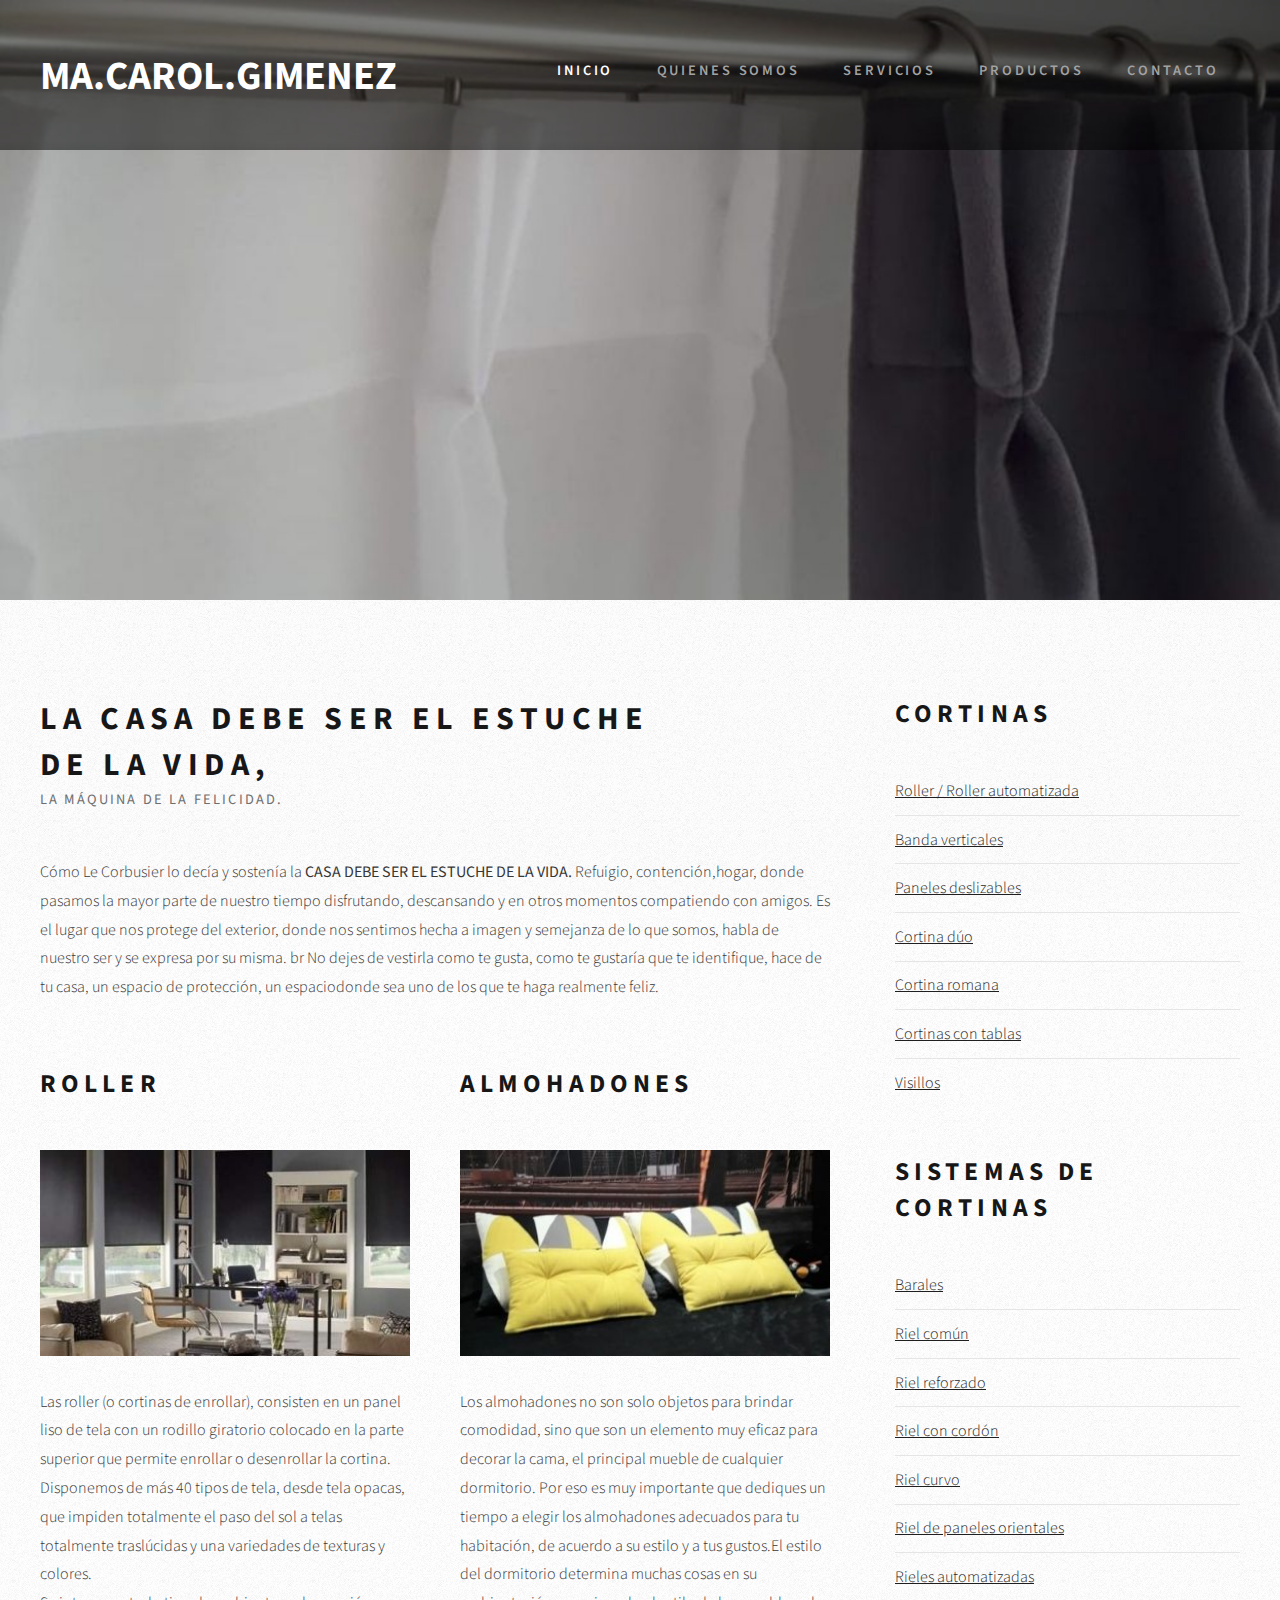
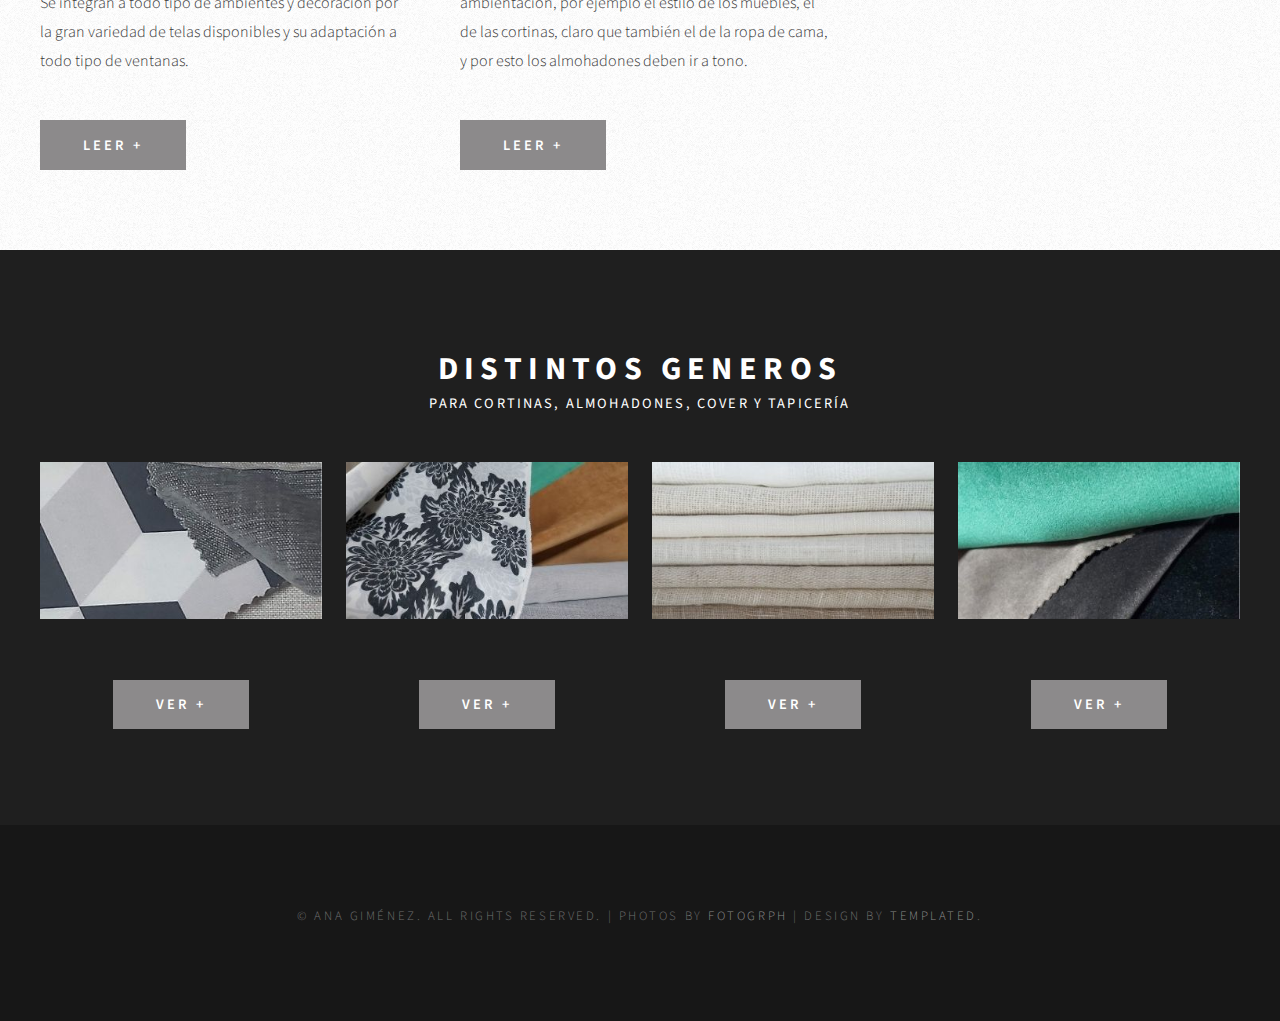
<file: index.html>
<!DOCTYPE html >

<html>
<head>
<meta http-equiv="Content-Type" content="text/html; charset=utf-8" />
<title>Carolina Giménez</title>
<meta name="keywords" content="" />
<meta name="description" content="" />
<link href="http://fonts.googleapis.com/css?family=Source+Sans+Pro:200,300,400,600,700,900" rel="stylesheet" />
<link href="default.css" rel="stylesheet" type="text/css" media="all" />

</head>
<body>
<div id="header-wrapper">
	<div id="header-wrapper2">
		<div id="header" class="container">
			<div id="logo">
				<h1><a href="#">ma.carol.gimenez</a></h1>
			</div>
			<div id="menu">
				<ul>
					<li class="current_page_item"><a href="#" accesskey="1" title="">Inicio</a></li>
					<li><a href="#" accesskey="2" title="">Quienes somos</a></li>
					<li><a href="#" accesskey="3" title="">Servicios</a></li>
					<li><a href="#" accesskey="4" title="">Productos</a></li>
					<li><a href="file:///C:/Users/Ana/Desktop/templated-3/contactos.html" target="_blank" accesskey="5" title="">Contacto</a></li>
				</ul>
			</div>
		</div>
	</div>
</div>
<div id="wrapper">
	<div id="page" class="container">
		<div id="content">
			<div class="title">
				<h2>La casa debe ser el estuche <br> de la vida,</h2>
				<span class="byline">la máquina de la felicidad.</span> </div>
			<p>Cómo Le Corbusier lo decía y sostenía la <strong>CASA DEBE SER EL ESTUCHE DE LA VIDA.</strong> Refuigio, contención,hogar, donde pasamos la mayor parte de nuestro tiempo disfrutando, descansando y en otros momentos compatiendo con amigos. Es el lugar que nos protege del exterior, donde nos sentimos hecha a imagen y semejanza de lo que somos, habla de nuestro ser y se expresa por su misma. br
			No dejes de vestirla como te gusta, como te gustaría que te identifique, hace de tu casa, un espacio de protección, un espaciodonde sea uno de los que te haga realmente feliz.</p>
			<div id="two-column">
				<div id="tbox1">
					<div class="title">
						<h2>ROLLER</h2>
					</div>
					<a href="#" class="image image-full"><img src="images/pic01.jpg" alt="" /></a>
					<p> Las roller (o cortinas de enrollar), consisten en un panel liso de tela con un rodillo giratorio colocado en la parte superior que permite enrollar o desenrollar la cortina.
Disponemos de más 40 tipos de tela, desde tela opacas, que impiden totalmente el paso del sol a telas totalmente traslúcidas y una variedades de texturas y colores.<br>
Se integran a todo tipo de ambientes y decoración por la gran variedad de telas disponibles y su adaptación a todo tipo de ventanas.</p>
					<a href="#" class="button">Leer +</a> </div>
				<div id="tbox2">
					<div class="title">
						<h2>ALMOHADONES</h2>
					</div>
					<a href="#" class="image image-full"><img src="images/pic02.jpg" alt="" /></a>
					<p>Los almohadones no son solo objetos para brindar comodidad, sino que son un elemento muy eficaz para decorar la cama, el principal mueble de cualquier dormitorio. Por eso es muy importante que dediques un tiempo a elegir los almohadones adecuados para tu habitación, de acuerdo a su estilo y a tus gustos.El estilo del dormitorio determina muchas cosas en su ambientación, por ejemplo el estilo de los muebles, el de las cortinas, claro que también el de la ropa de cama, y por esto los almohadones deben ir a tono.</p>
					<a href="#" class="button">leer +</a> </div>
			</div>
		</div>
		<div id="sidebar">
			<div class="box1">
				<div class="title">
					<h2>CORTINAS</h2>
				</div>
				<ul class="style2">
					<li><a href="#">Roller / Roller automatizada</a></li>
					<li><a href="#">Banda verticales</a></li>
					<li><a href="#">Paneles deslizables</a></li>
					<li><a href="#">Cortina dúo</a></li>
					<li><a href="#">Cortina romana</a></li>
					<li><a href="#">Cortinas con tablas</a></li>
					<li><a href="#">Visillos</a></li>
				</ul>
			</div>
			<div class="box2">
				<div class="title">
					<h2>Sistemas de cortinas</h2>
				</div>
				<ul class="style2">
					<li><a href="#">Barales</a></li>
					<li><a href="#">Riel común</a></li>
					<li><a href="#">Riel reforzado</a></li>
					<li><a href="#">Riel con cordón</a></li>
					<li><a href="#">Riel curvo</a></li>
					<li><a href="#">Riel de paneles orientales</a></li>
					<li><a href="#">Rieles automatizadas</a></li>
				</ul>
			</div>
		</div>
	</div>
</div>
<div id="portfolio-wrapper">
	<div id="portfolio" class="container">
		<div class="title">
			<h2>Distintos generos</h2>
			<span class="byline">Para cortinas, almohadones, cover y tapicería</span> </div>
		<div id="column1">
			<p><a href="#" class="image image-full"><img src="images/pic03.jpg" alt="" /></a></p>
			<a href="#" class="button">Ver +</a> </div>
		<div id="column2">
			<p><a href="#" class="image image-full"><img src="images/pic04.jpg" alt="" /></a></p>
			<a href="#" class="button">Ver +</a> </div>
		<div id="column3">
			<p><a href="#" class="image image-full"><img src="images/pic05.jpg" alt="" /></a></p>
			<a href="#" class="button">Ver +</a> </div>
		<div id="column4">
			<p><a href="#" class="image image-full"><img src="images/pic06.jpg" alt="" /></a></p>
			<a href="#" class="button">Ver +</a> </div>
	</div>
</div>
<div id="copyright" class="container">
	<p>&copy; Ana Giménez. All rights reserved. | Photos by <a href="#">Fotogrph</a> | Design by <a href="#" rel="nofollow">TEMPLATED</a>.</p>
</div>
</body>
</html>
</file>
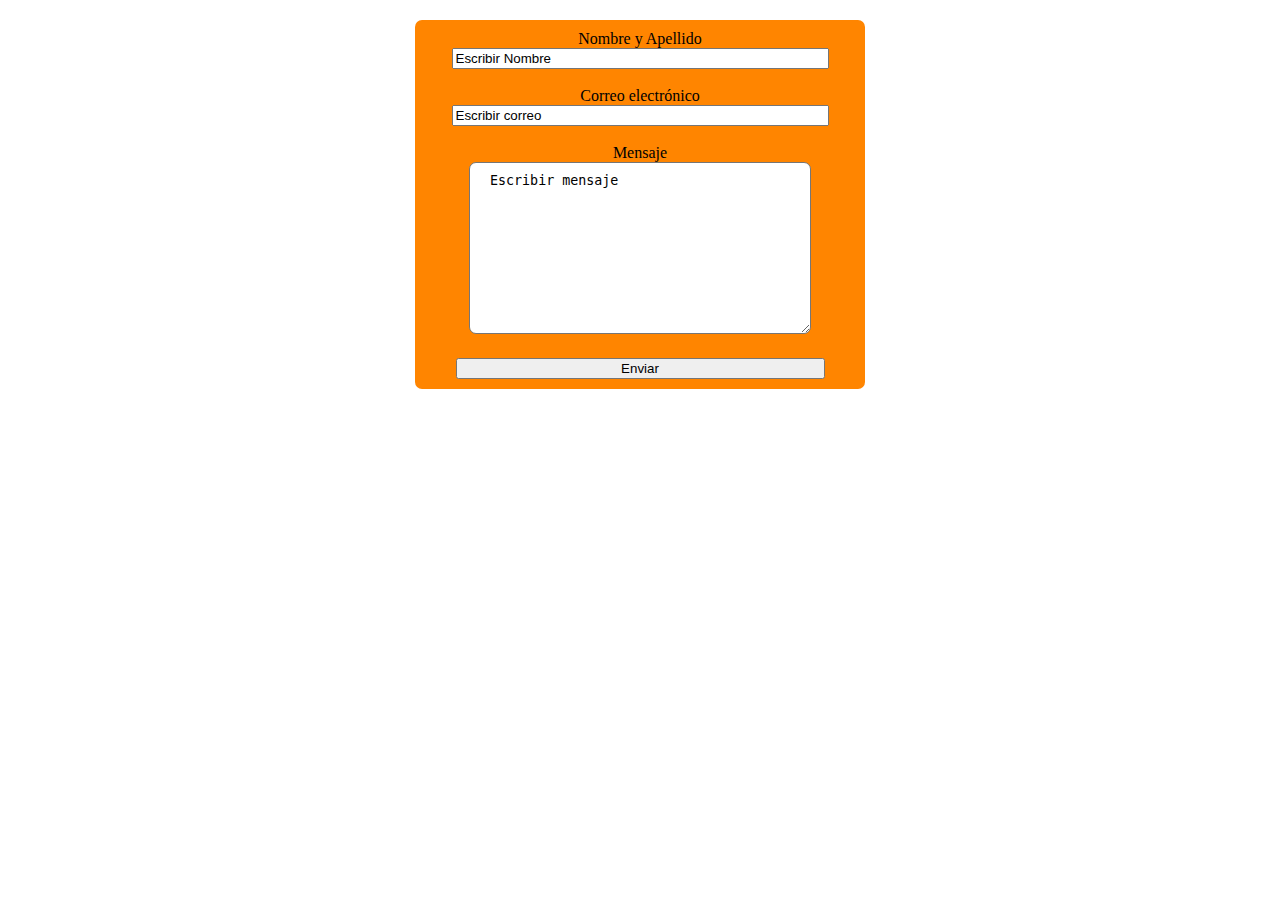
<file: contactos.html>
<!DOCTYPE html>
<html >
  <head>
    <meta charset="utf-8">
    <title> Carolina Gimenez</title>
    <link rel="stylesheet" href="estilocontactos.css">
  </head>
  <body>
    <form
    <label for="Nombre">Nombre y Apellido</label>
    <input type="text" name="" value="Escribir Nombre">
    <br>
    <br>
    <label for="email"> Correo electrónico</label>
    <input type="text" name="email" value="Escribir correo">
    <br>
    <br>
    <label for="Mensaje">Mensaje</label>
    <textarea name="name" rows="10" cols="80">Escribir mensaje</textarea>
    <br>
    <input class="xx" type= "submit" value="Enviar">
    </form>

  </body>
</html>
</file>
<file: default.css>
html, body
{
	height: 100%;
}

body
{
	margin: 0px;
	padding: 0px;
	background: #171717;
	font-family: 'Source Sans Pro', sans-serif;
	font-size: 12pt;
	font-weight: 300;
	color: #363636;
}

h1, h2, h3
{
	margin: 0;
	padding: 0;
}

p, ol, ul
{
	margin-top: 0px;
}

p
{
	line-height: 180%;
}

strong
{
}

a
{
	color: #1F1F1F;
}

a:hover
{
	text-decoration: none;
}

a img
{
	border: none;
}

	.image
	{
		display: inline-block;
	}

		.image img
		{
			display: block;
			width: 100%;
		}

	.image-full
	{
		display: block;
		width: 100%;
		margin: 0 0 2em 0;
	}

	.image-left
	{
		float: left;
		margin: 0 2em 2em 0;
	}

	.image-centered
	{
		display: block;
		margin: 0 0 2em 0;
	}

		.image-centered img
		{
			margin: 0 auto;
			width: auto;
		}

hr
{
	display: none;
}

/** WRAPPER */

#wrapper {
	background: #FFFFFF url(images/bg01.png) repeat;
}

.container
{
	width: 1200px;
	margin: 0px auto;
}

.clearfix
{
	clear: both;
}

/*********************************************************************************/
/* Header                                                                        */
/*********************************************************************************/

#header
{
	position: relative;
	height: 150px;
}

/*********************************************************************************/
/* Logo                                                                          */
/*********************************************************************************/

	#logo
	{
		position: absolute;
		top: 3em;
		left: 0;
		width: 100%;
	}

	#logo h1
	{
		display: inline-block;
		font-size: 2.5em;
		text-transform: uppercase;
		font-weight: 700;
		color: #FFF;
	}

	#logo a
	{
		text-decoration: none;
		color: #FFF;
	}

/*********************************************************************************/
/* Menu                                                                          */
/*********************************************************************************/

	#menu
	{
		position: absolute;
		right: 0;
		top: 3em;
	}

	#menu ul
	{
		display: inline-block;
	}

	#menu li
	{
		display: block;
		float: left;
		text-align: center;
	}

	#menu li a, #menu li span
	{
		display: block;
		padding: 0.80em 1.5em;
		letter-spacing: 0.20em;
		text-decoration: none;
		font-size: 0.90em;
		font-weight: 600;
		text-transform: uppercase;
		outline: 0;
		color: #A2A2A2;
	}

	#menu li:hover a, #menu li.active a, #menu li.active span
	{
	}

	#menu .current_page_item a
	{
		color: #FFF;
	}

/*********************************************************************************/
/* Page                                                                          */
/*********************************************************************************/

	#page
	{
		position: relative;
		overflow: hidden;
		padding: 6em 0em 5em 0em;
	}

/*********************************************************************************/
/* Content                                                                       */
/*********************************************************************************/

	#content
	{
		float: left;
		width: 790px;
	}

/*********************************************************************************/
/* Sidebar                                                                       */
/*********************************************************************************/

	#sidebar
	{
		float: right;
		width: 345px;
	}

	#sidebar .title h2
	{
		font-size: 1.6em;
	}

	#sidebar .box1
	{
		margin-bottom: 3em;
	}

/*********************************************************************************/
/* Footer                                                                        */
/*********************************************************************************/

	#footer
	{
	}

/*********************************************************************************/
/* Wrappers                                                                      */
/*********************************************************************************/

#header-wrapper
{
	overflow: hidden;
	height: 600px;
	background: url('images/header.jpg') no-repeat top center;
	background-size: 100%;
}

#header-wrapper:before
{
	content: '';
	position: absolute;
	top: 0;
	left: 0;
	width: 100%;
	height: 100%;
	background-image: url('images/bg01.png');
	opacity: .1;
}

#header-wrapper2
{
	background: rgba(0,0,0,.5);
	box-shadow: inset 0 -10px 10px -10px rgba(0,0,0,.1);
}



	ul.style2
	{
		margin: 0;
		padding: 0;
		list-style: none;
	}

	ul.style2 li
	{
		border-top: solid 1px #E5E5E5;
		padding: 0.80em 0;
	}

	ul.style2 li:first-child
	{
		border-top: 0;
		padding-top: 0;
	}

/*********************************************************************************/
/* Portfolio                                                                     */
/*********************************************************************************/

	#portfolio-wrapper
	{
		background: #1F1F1F;
		padding: 6em 0em;
	}

	#portfolio
	{
		overflow: hidden;
		text-align: center;
		color: #FFFFFF;
	}

	#portfolio .title h2
	{
		color: #FFF;
	}

	#portfolio .byline
	{
		color: #FFFFFF;
	}

	#column1,
	#column2,
	#column3,
	#column4
	{
		width: 282px;
	}

	#column1,
	#column2
	{
		float: left;
		margin-right: 24px;
	}

	#column3
	{
		float: left;
	}

	#column4
	{
		float: right;
	}

/*********************************************************************************/
/* Copyright                                                                     */
/*********************************************************************************/

	#copyright
	{
		overflow: hidden;
		padding: 5em 0em;
	}

	#copyright p
	{
		letter-spacing: 0.20em;
		text-align: center;
		text-transform: uppercase;
		font-size: 0.80em;
		color: #6F6F6F;
	}

	#copyright a
	{
		text-decoration: none;
		color: #8C8C8C;
	}

/*********************************************************************************/
/* Heading Titles                                                                */
/*********************************************************************************/

	.title
	{
		margin-bottom: 3em;
		text-transform: uppercase;
	}

	.title h2
	{
		letter-spacing: 0.20em;
		font-weight: 700;
		font-size: 2em;
		color: #171717;
	}

	.title .byline
	{
		letter-spacing: 0.15em;
		text-transform: uppercase;
		font-weight: 400;
		font-size: 0.90em;
		color: #6F6F6F;
	}

/*********************************************************************************/
/* Button Style                                                                  */
/*********************************************************************************/

	.button
	{
		display: inline-block;
		margin-top: 2em;
		padding: 1em 3em;
		background: #8C8A8B;
		-moz-transition: opacity 0.25s ease-in-out;
		-webkit-transition: opacity 0.25s ease-in-out;
		-o-transition: opacity 0.25s ease-in-out;
		-ms-transition: opacity 0.25s ease-in-out;
		transition: opacity 0.25s ease-in-out;
		letter-spacing: 0.20em;
		text-decoration: none;
		text-transform: uppercase;
		font-weight: 600;
		font-size: 0.90em;
		color: #FFF;
	}

		.button:hover
		{
			background: #C38A06;
		}

		.button:active
		{
			background: #BD3567;
		}


/*********************************************************************************/
/* Two Column                                                                    */
/*********************************************************************************/

	#two-column
	{
		padding-top: 3em;
	}

	#two-column .title h2
	{
		font-size: 1.6em;
	}

	#two-column #tbox1
	{
		float: left;
		width: 370px;
	}

	#two-column #tbox2
	{
		float: right;
		width: 370px;
	}
</file>
<file: estilocontactos.css>
form{
 margin: 0 auto;
 width:450px;
 margin-bottom: 20px;
 padding: 10px 20px;
 border-radius: 7px;
 background-color: rgba(255, 133,0);
 box-sizing:border-box;
 margin-top:20px;
 text-align: center;}

label, textarea{
width:300px;
margin-bottom: 20px;
padding: 10px 20px;
border-radius: 7px;}

 input {
   width: 90%; }
</file>
